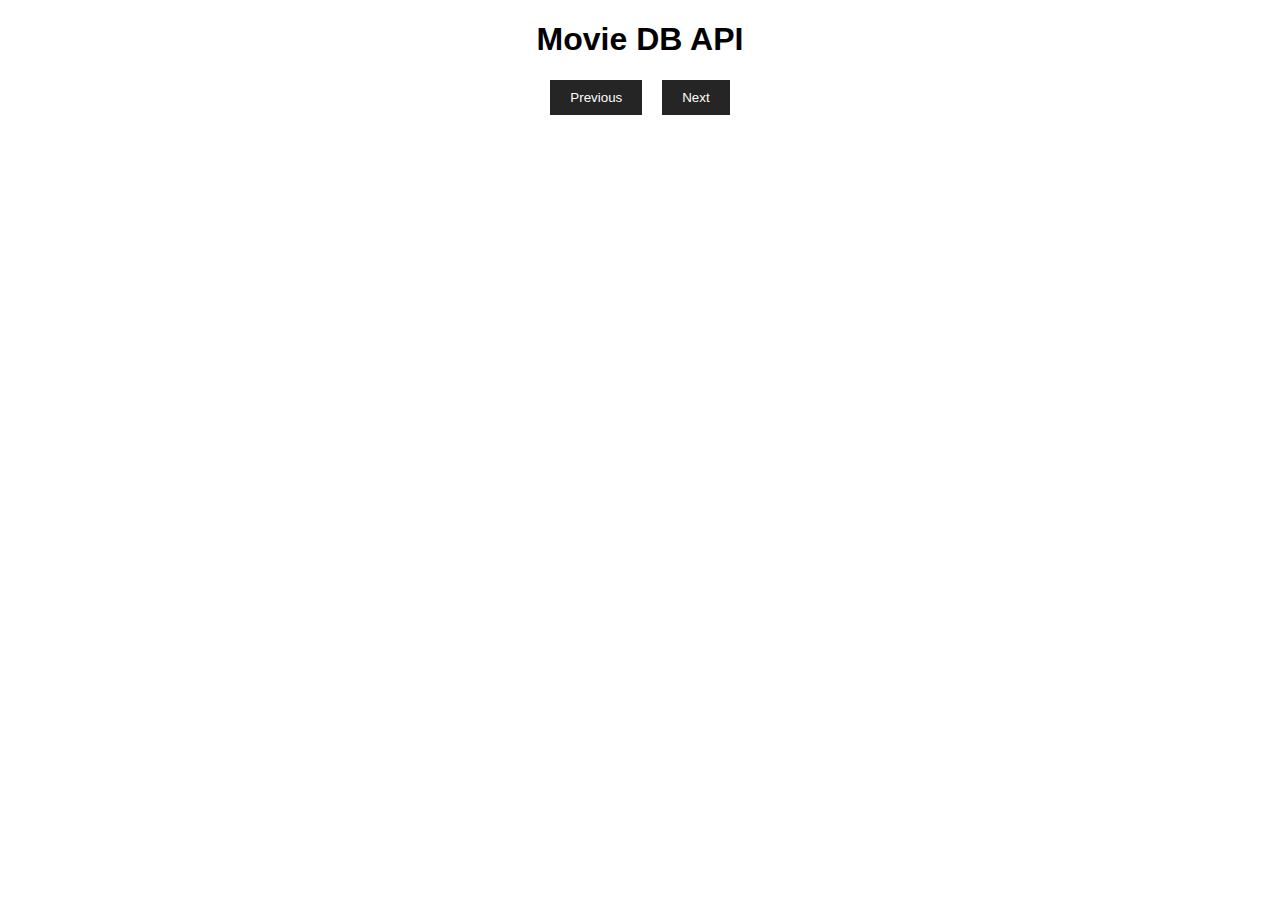
<file: movieApi/index.html>
<!DOCTYPE html>
<html lang="en">
<head>
    <meta charset="UTF-8">
    <meta http-equiv="X-UA-Compatible" content="IE=edge">
    <meta name="viewport" content="width=device-width, initial-scale=1.0">
    <title>Movie DB API</title>
</head>
<body>
    <h1>Movie DB API</h1>
    <div id="container" class="container"></div>

    <div class="pagination">
        <button id="btn-previous">Previous</button>
        <button id="btn-next">Next</button>
    </div>

    <script src="./js/app.js"></script>
</body>
</html>

<style>
    * {
        font-family: Arial, Helvetica, sans-serif;
    }

    h1 {
        width: 100%;
        text-align: center;
    }

    .container {
        display: flex;
        flex-wrap: wrap;
        justify-content: center;
        padding: 0 300px;
    }

    .movie-card {
        display: flex;
        flex-direction: column;
        align-items: center;
        width: 200px;
        margin: 1rem 2rem;
    }

    .movie-card p {
        width: 100%;
        text-align: center;
    }

    .movie-card .img {
        width: 200px;
        height: 300px;
        background: #adadad;
        border-radius: 0.8rem;
        overflow: hidden;
    }

    .movie-card .img img {
        width: 100%;
        height: 100%;
        object-fit: cover;
    }

    .pagination {
        width: 100%;
        display: flex;
        justify-content: center;
        margin-bottom: 3rem;
    }

    .pagination button {
        border: none;
        background-color: #252525;
        color: #fff;
        padding: 10px 20px;
        margin: 0 10px;
    }

    .pagination button:hover {
        background-color: #ff5151;
    }
</style>
</file>
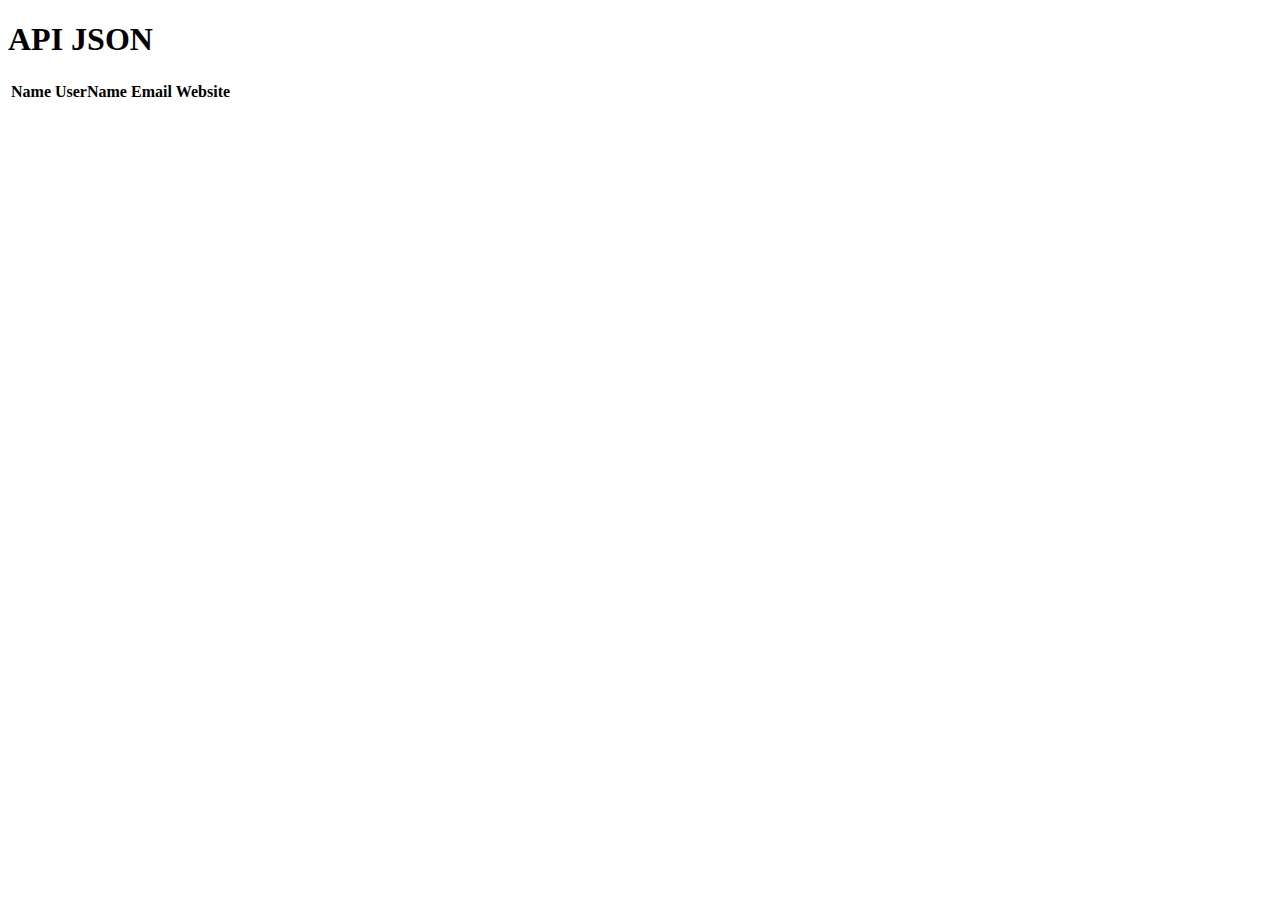
<file: promisesWithAPI/table.html>
<!DOCTYPE html>
<html lang="en">
<head>
    <meta charset="UTF-8">
    <meta http-equiv="X-UA-Compatible" content="IE=edge">
    <meta name="viewport" content="width=device-width, initial-scale=1.0">
    <title>API</title>
    <link href="https://cdn.jsdelivr.net/npm/bootstrap@5.3.0-alpha3/dist/css/bootstrap.min.css" rel="stylesheet" integrity="sha384-KK94CHFLLe+nY2dmCWGMq91rCGa5gtU4mk92HdvYe+M/SXH301p5ILy+dN9+nJOZ" crossorigin="anonymous">
</head>
<body>
    <h1 class="text-center bg-dark-py-2 text-white" >API JSON</h1>
    <div class="container mt-2">
        <div class="row">
            <div class="col-8 offset-2">
                <div class="table-responsive">
                    <table class="table table-bordered">
                        <thead>
                            <tr>
                                <th>Name</th>
                                <th>UserName</th>
                                <th>Email</th>
                                <th>Website</th>
                            </tr>
                        </thead>
                        <tbody id="response"></tbody>
                    </table>
                </div>
            </table>
        </div>
    </div>
    
    <script src="./app.js"></script>

</body>
</html>
</file>
